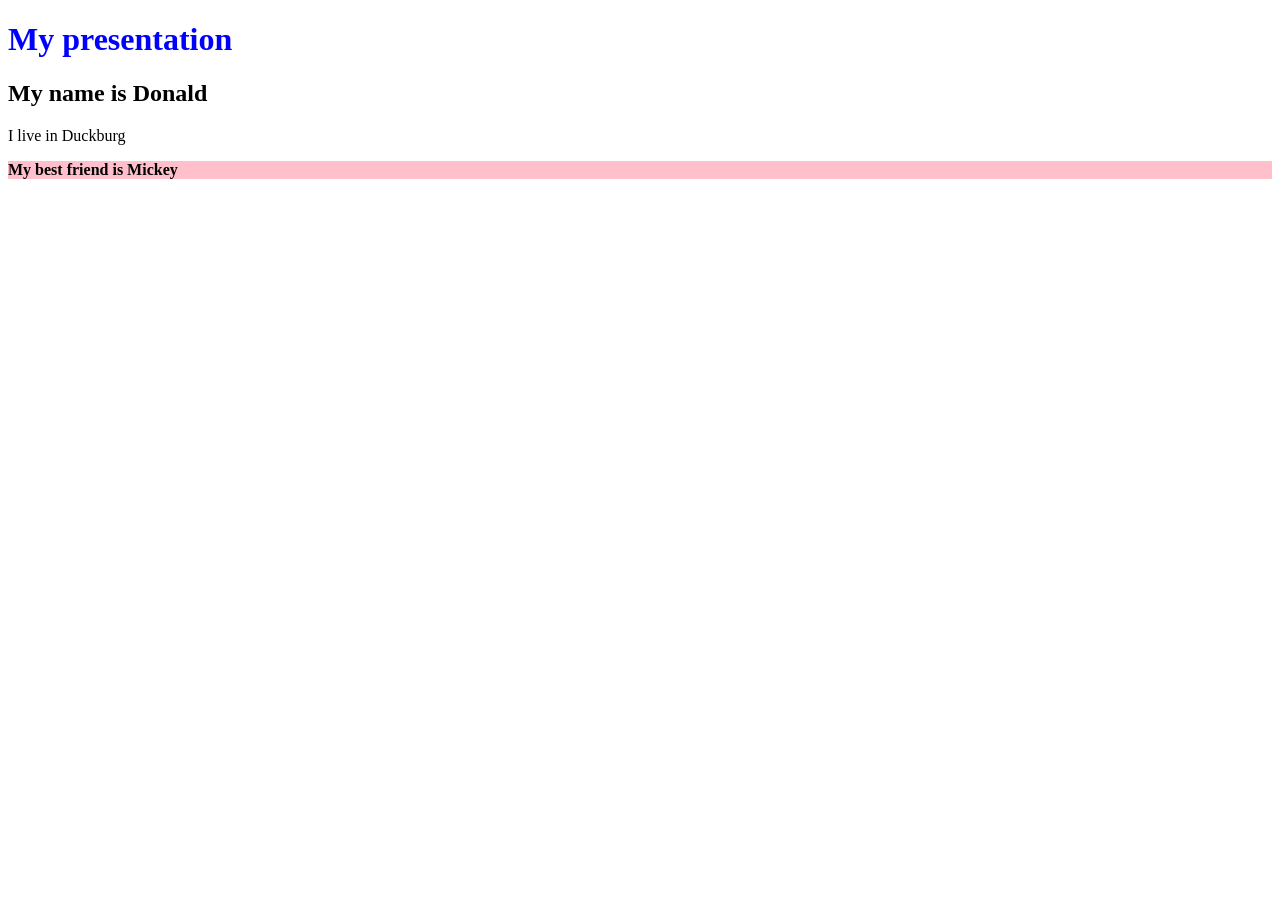
<file: index.html>
<!doctype html>
<html lang="en">
  <head>
    <meta charset="UTF-8" />
    <meta name="viewport" content="width=device-width, initial-scale=1.0" />
    <title>Taller nodos</title>
  </head>
  <body>
    <div class="ref1">
      <h2>My name is Donald</h2>
      <p>I live in Duckburg</p>
    </div>

    <script src="Nodos.js"></script>
  </body>
</html>
</file>
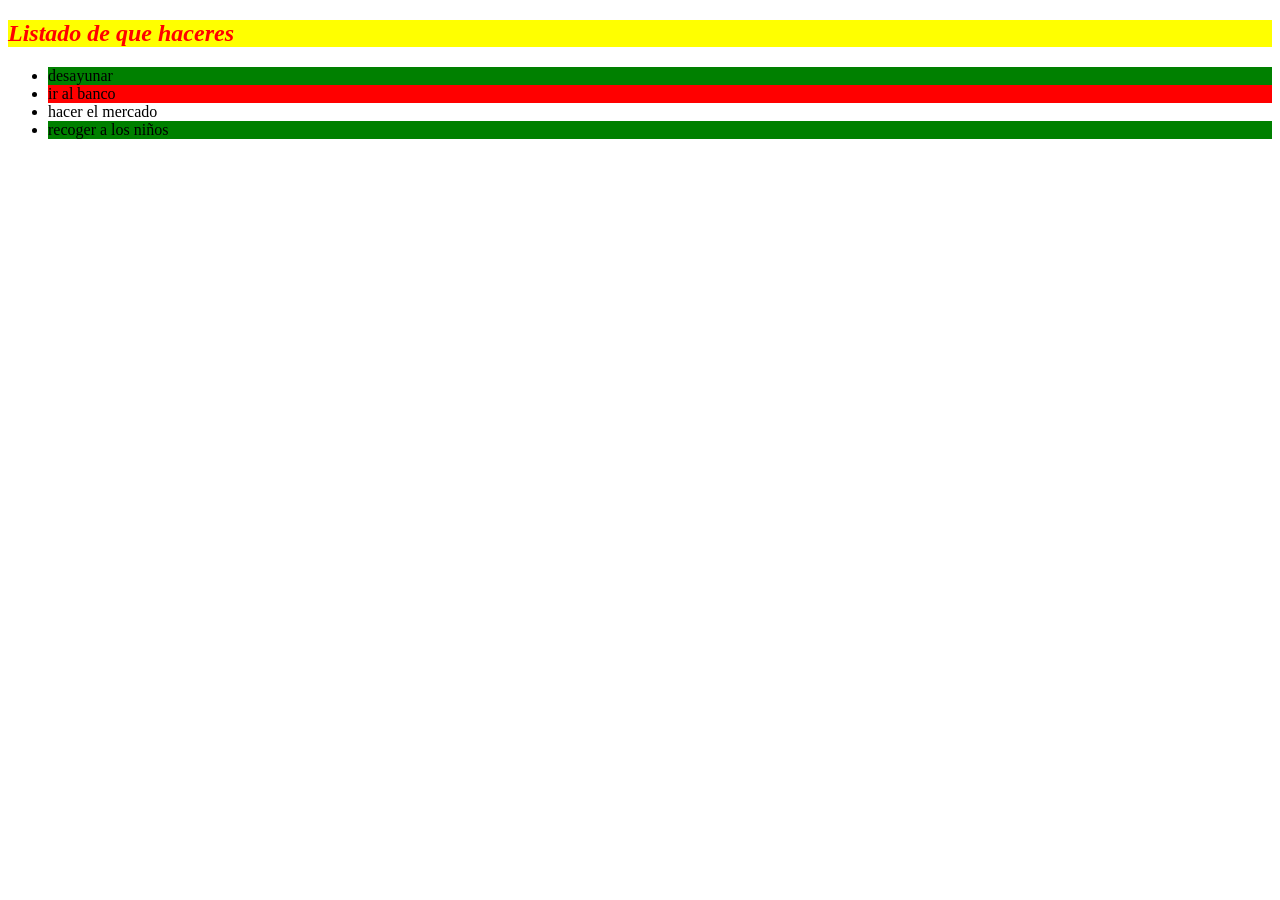
<file: index..html>
<!doctype html>
<html lang="en">
  <head>
    <meta charset="UTF-8" />
    <meta name="viewport" content="width=device-width, initial-scale=1.0" />
    <title>Tarea 260925</title>
    <link rel="stylesheet" href="styles.css" />
  </head>
  <body>
    <h2>Listado de que haceres</h2>
    <ol class="list1">
      <li class="item1">desayunar</li>
      <li class="item2">ir al banco</li>
      <li class="item3">hacer el mercado</li>
      <li class="item4">preparar almuerzo</li>
    </ol>

    <script src="Remove.js"></script>
  </body>
</html>
</file>
<file: styles.css>
.colorLetra{
    color:red;
}
.fondo{
    background-color: yellow;
}
.cursiva{
    font-style: oblique;
}

.fallo{
    background-color: red;
}

.cumplido{
    background-color: green;
}
</file>
